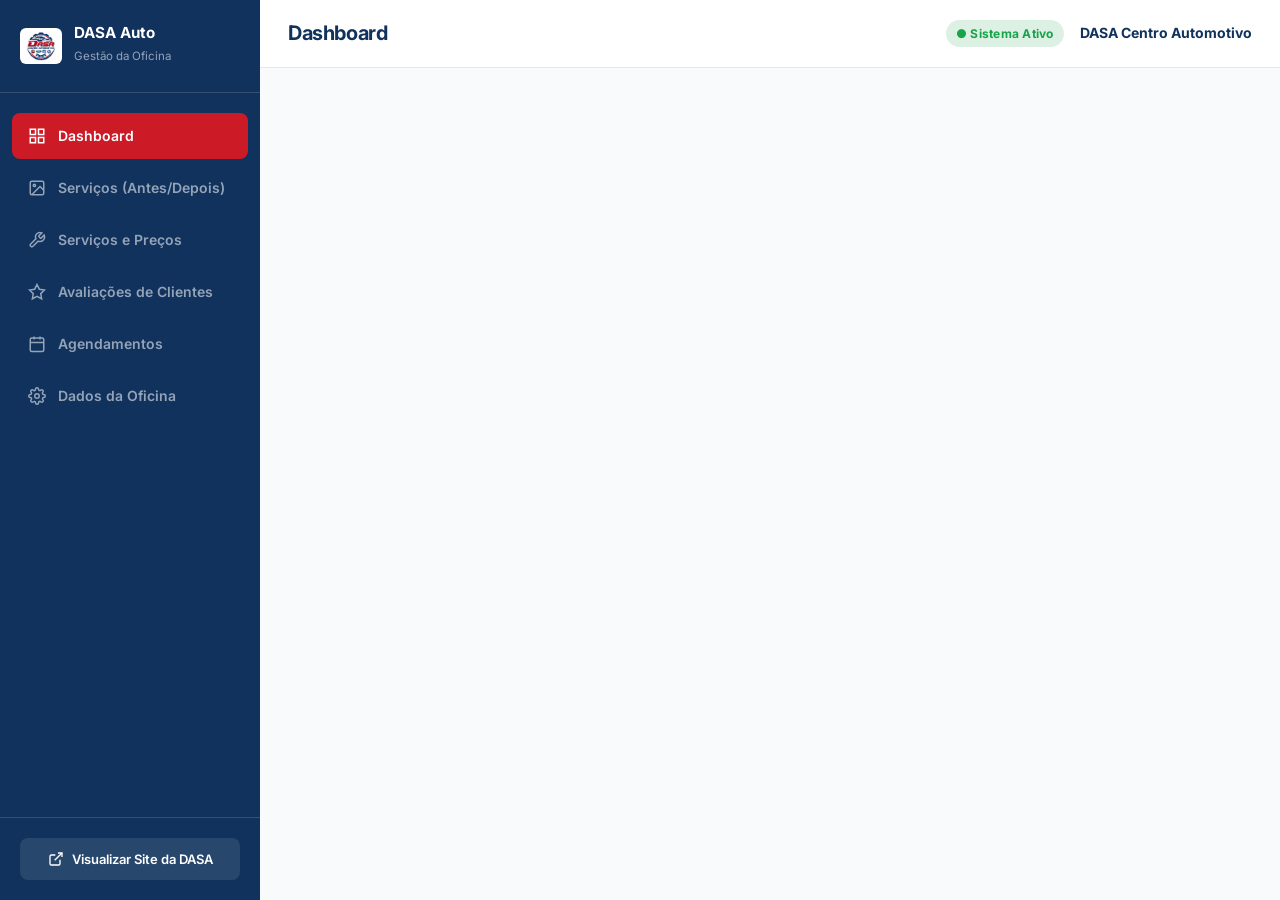
<file: admin.html>
<!DOCTYPE html>
<html lang="pt-BR">
<head>
  <meta charset="UTF-8">
  <meta name="viewport" content="width=device-width, initial-scale=1.0">
  <title>Painel da Oficina | DASA Centro Automotivo - Gestão de Serviços & Peças</title>

  <!-- Google Fonts: Inter -->
  <link rel="preconnect" href="https://fonts.googleapis.com">
  <link rel="preconnect" href="https://fonts.gstatic.com" crossorigin>
  <link href="https://fonts.googleapis.com/css2?family=Inter:wght@400;500;600;700;800&display=swap" rel="stylesheet">

  <!-- Folhas de Estilo -->
  <link rel="stylesheet" href="assets/css/variables.css">
  <link rel="stylesheet" href="assets/css/base.css">
  <link rel="stylesheet" href="assets/css/components.css">
  <link rel="stylesheet" href="assets/css/admin.css">
</head>
<body>

  <div class="admin-layout">
    <!-- ====================================================================
         1. SIDEBAR ADMINISTRATIVA
         ==================================================================== -->
    <aside class="admin-sidebar" style="background: var(--color-azul-escuro);">
      <div class="admin-sidebar-header" style="border-bottom-color: rgba(255,255,255,0.15);">
        <img src="assets/img/logo-dasa.png" alt="DASA Logo" style="height: 36px; width: auto; background: #fff; padding: 3px 6px; border-radius: 6px;">
        <div>
          <div class="admin-sidebar-title" style="color: #fff;">DASA Auto</div>
          <span style="font-size: 0.72rem; color: #94a3b8;">Gestão da Oficina</span>
        </div>
      </div>

      <nav class="admin-sidebar-nav">
        <button type="button" class="admin-nav-item active" data-tab="dashboard">
          <svg width="18" height="18" viewBox="0 0 24 24" fill="none" stroke="currentColor" stroke-width="2">
            <rect x="3" y="3" width="7" height="7"></rect>
            <rect x="14" y="3" width="7" height="7"></rect>
            <rect x="14" y="14" width="7" height="7"></rect>
            <rect x="3" y="14" width="7" height="7"></rect>
          </svg>
          Dashboard
        </button>

        <button type="button" class="admin-nav-item" data-tab="obras">
          <svg width="18" height="18" viewBox="0 0 24 24" fill="none" stroke="currentColor" stroke-width="2">
            <rect x="3" y="3" width="18" height="18" rx="2" ry="2"></rect>
            <circle cx="8.5" cy="8.5" r="1.5"></circle>
            <polyline points="21 15 16 10 5 21"></polyline>
          </svg>
          Serviços (Antes/Depois)
        </button>

        <button type="button" class="admin-nav-item" data-tab="servicos">
          <svg width="18" height="18" viewBox="0 0 24 24" fill="none" stroke="currentColor" stroke-width="2">
            <path d="M14.7 6.3a1 1 0 0 0 0 1.4l1.6 1.6a1 1 0 0 0 1.4 0l3.77-3.77a6 6 0 0 1-7.94 7.94l-6.91 6.91a2.12 2.12 0 0 1-3-3l6.91-6.91a6 6 0 0 1 7.94-7.94l-3.76 3.76z"></path>
          </svg>
          Serviços e Preços
        </button>

        <button type="button" class="admin-nav-item" data-tab="depoimentos">
          <svg width="18" height="18" viewBox="0 0 24 24" fill="none" stroke="currentColor" stroke-width="2">
            <polygon points="12 2 15.09 8.26 22 9.27 17 14.14 18.18 21.02 12 17.77 5.82 21.02 7 14.14 2 9.27 8.91 8.26 12 2"></polygon>
          </svg>
          Avaliações de Clientes
        </button>

        <button type="button" class="admin-nav-item" data-tab="agendamentos">
          <svg width="18" height="18" viewBox="0 0 24 24" fill="none" stroke="currentColor" stroke-width="2">
            <rect x="3" y="4" width="18" height="18" rx="2" ry="2"></rect>
            <line x1="16" y1="2" x2="16" y2="6"></line>
            <line x1="8" y1="2" x2="8" y2="6"></line>
            <line x1="3" y1="10" x2="21" y2="10"></line>
          </svg>
          Agendamentos
        </button>

        <button type="button" class="admin-nav-item" data-tab="informacoes">
          <svg width="18" height="18" viewBox="0 0 24 24" fill="none" stroke="currentColor" stroke-width="2">
            <circle cx="12" cy="12" r="3"></circle>
            <path d="M19.4 15a1.65 1.65 0 0 0 .33 1.82l.06.06a2 2 0 0 1 0 2.83 2 2 0 0 1-2.83 0l-.06-.06a1.65 1.65 0 0 0-1.82-.33 1.65 1.65 0 0 0-1 1.51V21a2 2 0 0 1-2 2 2 2 0 0 1-2-2v-.09A1.65 1.65 0 0 0 9 19.4a1.65 1.65 0 0 0-1.82.33l-.06.06a2 2 0 0 1-2.83 0 2 2 0 0 1 0-2.83l.06-.06a1.65 1.65 0 0 0 .33-1.82 1.65 1.65 0 0 0-1.51-1H3a2 2 0 0 1-2-2 2 2 0 0 1 2-2h.09A1.65 1.65 0 0 0 4.6 9a1.65 1.65 0 0 0-.33-1.82l-.06-.06a2 2 0 0 1 0-2.83 2 2 0 0 1 2.83 0l.06.06a1.65 1.65 0 0 0 1.82.33H9a1.65 1.65 0 0 0 1-1.51V3a2 2 0 0 1 2-2 2 2 0 0 1 2 2v.09a1.65 1.65 0 0 0 1 1.51 1.65 1.65 0 0 0 1.82-.33l.06-.06a2 2 0 0 1 2.83 0 2 2 0 0 1 0 2.83l-.06.06a1.65 1.65 0 0 0-.33 1.82V9a1.65 1.65 0 0 0 1.51 1H21a2 2 0 0 1 2 2 2 2 0 0 1-2 2h-.09a1.65 1.65 0 0 0-1.51 1z"></path>
          </svg>
          Dados da Oficina
        </button>
      </nav>

      <div class="admin-sidebar-footer" style="border-top-color: rgba(255,255,255,0.15);">
        <a href="index.html" class="btn-view-site" style="background: rgba(255,255,255,0.1); color: #fff;">
          <svg width="16" height="16" viewBox="0 0 24 24" fill="none" stroke="currentColor" stroke-width="2">
            <path d="M18 13v6a2 2 0 0 1-2 2H5a2 2 0 0 1-2-2V8a2 2 0 0 1 2-2h6"></path>
            <polyline points="15 3 21 3 21 9"></polyline>
            <line x1="10" y1="14" x2="21" y2="3"></line>
          </svg>
          Visualizar Site da DASA
        </a>
      </div>
    </aside>

    <!-- ====================================================================
         2. ÁREA DE CONTEÚDO PRINCIPAL
         ==================================================================== -->
    <main class="admin-main">
      <header class="admin-topbar">
        <div style="display: flex; align-items: center; gap: 1rem;">
          <button type="button" class="btn btn-outline btn-sm" id="admin-sidebar-toggle" style="display: none;">
            ☰
          </button>
          <h1 class="admin-topbar-title" id="admin-page-title">Dashboard</h1>
        </div>

        <div style="display: flex; align-items: center; gap: 1rem;">
          <span class="badge" style="background: rgba(22, 163, 74, 0.15); color: #16a34a; font-weight: 700;">● Sistema Ativo</span>
          <div style="font-size: 0.875rem; font-weight: 700; color: var(--color-azul-escuro);">
            DASA Centro Automotivo
          </div>
        </div>
      </header>

      <div class="admin-content-body" id="admin-tab-content">
        <!-- Renderizado dinamicamente via admin.js -->
      </div>
    </main>
  </div>

  <!-- ====================================================================
       3. MODAL DE EDIÇÃO / ADIÇÃO
       ==================================================================== -->
  <div class="admin-modal-backdrop" id="admin-modal-backdrop">
    <div class="admin-modal">
      <div class="admin-modal-header">
        <h3 style="font-size: 1.15rem; color: var(--color-primary);" id="admin-modal-title">Título do Modal</h3>
        <button type="button" id="admin-modal-close" style="font-size: 1.25rem; color: var(--color-text-muted);">&times;</button>
      </div>

      <div class="admin-modal-body" id="admin-modal-body">
        <!-- Campos dinâmicos inseridos via admin.js -->
      </div>

      <div class="admin-modal-footer">
        <button type="button" class="btn btn-outline btn-sm" id="admin-modal-cancel">Cancelar</button>
        <button type="button" class="btn btn-sm" id="admin-modal-save" style="background: var(--color-vermelho); color: #fff;">Salvar Alterações</button>
      </div>
    </div>
  </div>

  <!-- Toast de Notificação -->
  <div class="toast-notice" id="admin-toast"></div>

  <!-- Script Modular do Painel Admin -->
  <script type="module" src="assets/js/admin.js"></script>
</body>
</html>
</file>
<file: assets/css/variables.css>
/**
 * Variáveis de Design & Paleta de Cores - DASA Centro Automotivo
 * Baseada estritamente nas especificações oficiais
 */
:root {
  /* Cores Oficiais Solicitadas DASA */
  --color-azul-escuro: #10325c;
  --color-vermelho: #cc1b27;
  --color-branco: #ffffff;
  --color-azul-medio: #0056b3;
  --color-cinza: #6c757d;

  /* Mapeamento Semântico para o Sistema */
  --color-primary: #10325c;        /* Azul escuro institucional */
  --color-primary-dark: #0a213e;   /* Azul profundo para contrastes e sombras */
  --color-secondary: #0056b3;      /* Azul médio para destaques de apoio */
  
  --color-accent: #cc1b27;         /* Vermelho DASA / CTA principal */
  --color-accent-hover: #b0141f;   /* Vermelho escuro no hover */
  --color-accent-light: #fee2e2;   /* Vermelho suave para badges e fundos de ícones */
  
  --color-white: #ffffff;
  --color-bg-light: #f8fafc;       /* Fundo suave da página */
  --color-bg-card: #ffffff;        /* Fundo de cards */
  --color-bg-card-subtle: #f1f5f9; /* Fundo secundário sutil */
  
  --color-text-main: #334155;      /* Texto de leitura */
  --color-text-muted: #6c757d;     /* Cinza oficial de legendas */
  --color-text-dark: #10325c;      /* Títulos em azul escuro */
  --color-text-inverse: #ffffff;
  
  --color-whatsapp: #16a34a;       /* Verde WhatsApp oficial */
  --color-whatsapp-hover: #15803d;
  --color-whatsapp-light: #dcfce7;
  --color-instagram: #e1306c;      /* Rosa/Magenta Instagram */

  --color-border: #e2e8f0;
  --color-border-focus: #cc1b27;

  /* Tipografia */
  --font-sans: 'Inter', -apple-system, BlinkMacSystemFont, 'Segoe UI', Roboto, Helvetica, Arial, sans-serif;
  
  /* Raios de Borda */
  --radius-xs: 4px;
  --radius-sm: 8px;
  --radius-md: 12px;
  --radius-lg: 18px;
  --radius-xl: 24px;
  --radius-full: 9999px;

  /* Sombras Precisas e em Camadas (Modern Design Engineering) */
  --shadow-xs: 0 1px 2px rgba(16, 50, 92, 0.05);
  --shadow-sm: 0 2px 5px rgba(16, 50, 92, 0.06), 0 1px 2px rgba(0, 0, 0, 0.04);
  --shadow-md: 0 4px 12px rgba(16, 50, 92, 0.08), 0 1px 3px rgba(0, 0, 0, 0.03);
  --shadow-lg: 0 10px 25px rgba(16, 50, 92, 0.12), 0 3px 8px rgba(0, 0, 0, 0.04);
  --shadow-xl: 0 20px 40px rgba(16, 50, 92, 0.16), 0 6px 12px rgba(0, 0, 0, 0.06);
  --shadow-card: 0 1px 3px rgba(16, 50, 92, 0.04), 0 6px 16px rgba(16, 50, 92, 0.06);
  --shadow-card-hover: 0 2px 6px rgba(16, 50, 92, 0.06), 0 14px 28px rgba(16, 50, 92, 0.11);
  --shadow-accent: 0 4px 14px rgba(204, 27, 39, 0.28);
  --shadow-accent-hover: 0 8px 22px rgba(204, 27, 39, 0.38);
  --shadow-whatsapp: 0 4px 14px rgba(22, 163, 74, 0.28);
  --shadow-whatsapp-hover: 0 8px 22px rgba(22, 163, 74, 0.38);

  /* Curvas de Aceleração e Transições (Emil Kowalski Motion Principles) */
  --ease-out-quad: cubic-bezier(0.25, 1, 0.5, 1);
  --ease-out-expo: cubic-bezier(0.16, 1, 0.3, 1);
  --ease-spring: cubic-bezier(0.34, 1.56, 0.64, 1);
  --transition-fast: 0.15s var(--ease-out-quad);
  --transition-normal: 0.22s var(--ease-out-expo);
  --transition-smooth: 0.32s var(--ease-out-expo);
  --transition-spring: 0.28s var(--ease-spring);

  /* Espaçamentos e Container */
  --container-max-width: 1200px;
  --container-padding: 1.25rem;
  --header-height: 82px;
}
</file>
<file: assets/css/base.css>
/**
 * Reset Moderno e Estilos Base
 */
*, *::before, *::after {
  box-sizing: border-box;
  margin: 0;
  padding: 0;
}

html {
  font-family: var(--font-sans);
  font-size: 16px;
  line-height: 1.6;
  color: var(--color-text-main);
  background-color: var(--color-bg-light);
  scroll-behavior: smooth;
  scroll-padding-top: calc(var(--header-height) + 1.5rem);
  -webkit-text-size-adjust: 100%;
  overflow-x: hidden;
  width: 100%;
}

body {
  min-height: 100vh;
  display: flex;
  flex-direction: column;
  overflow-x: hidden;
  background-color: var(--color-bg-light);
}

body.no-scroll {
  overflow: hidden;
}

img, picture, svg, video {
  display: block;
  max-width: 100%;
  height: auto;
}

input, button, textarea, select {
  font: inherit;
  color: inherit;
}

button {
  cursor: pointer;
  border: none;
  background: none;
}

a {
  color: inherit;
  text-decoration: none;
  transition: color var(--transition-fast);
}

ul, ol {
  list-style: none;
}

h1, h2, h3, h4, h5, h6 {
  color: var(--color-text-dark);
  font-weight: 700;
  line-height: 1.25;
  letter-spacing: -0.02em;
}

h1 {
  font-size: 2.25rem;
}

h2 {
  font-size: 1.85rem;
}

h3 {
  font-size: 1.35rem;
}

p {
  margin-bottom: 0.75rem;
}

p:last-child {
  margin-bottom: 0;
}

/* Container Responsivo */
.container {
  width: 100%;
  max-width: var(--container-max-width);
  margin-left: auto;
  margin-right: auto;
  padding-left: var(--container-padding);
  padding-right: var(--container-padding);
}

/* Seções Padrão com bom respiro */
.section {
  padding: 4.5rem 0;
  position: relative;
}

.section-alt {
  background-color: var(--color-white);
  border-top: 1px solid var(--color-border);
  border-bottom: 1px solid var(--color-border);
}

.section-dark {
  background-color: var(--color-primary);
  color: var(--color-white);
}

.section-dark h2,
.section-dark h3 {
  color: var(--color-white);
}

.section-dark p {
  color: #94A3B8;
}

/* Cabeçalho de Seção */
.section-header {
  text-align: center;
  max-width: 680px;
  margin: 0 auto 3.25rem auto;
}

.section-tag {
  display: inline-block;
  font-size: 0.8125rem;
  font-weight: 700;
  text-transform: uppercase;
  letter-spacing: 0.08em;
  color: var(--color-accent);
  background-color: var(--color-accent-light);
  padding: 0.35rem 0.85rem;
  border-radius: var(--radius-full);
  margin-bottom: 0.85rem;
}

.section-title {
  margin-bottom: 1rem;
}

.section-subtitle {
  font-size: 1.0625rem;
  color: var(--color-text-muted);
}

/* Micro-animação: Reveal on Scroll */
.reveal-on-scroll {
  opacity: 0;
  transform: translateY(22px);
  transition: opacity 0.6s cubic-bezier(0.16, 1, 0.3, 1), transform 0.6s cubic-bezier(0.16, 1, 0.3, 1);
  will-change: opacity, transform;
}

.reveal-on-scroll.is-revealed {
  opacity: 1;
  transform: translateY(0);
}

@media (prefers-reduced-motion: reduce) {
  .reveal-on-scroll {
    opacity: 1 !important;
    transform: none !important;
    transition: none !important;
  }
}

/* Responsividade de Tipografia */
@media (min-width: 768px) {
  h1 {
    font-size: 3rem;
  }
  h2 {
    font-size: 2.25rem;
  }
  .section {
    padding: 6rem 0;
  }
}
</file>
<file: assets/css/components.css>
/**
 * Componentes Reutilizáveis de Interface
 */

/* ====================================================================
   1. BOTÕES
   ==================================================================== */
.btn {
  display: inline-flex;
  align-items: center;
  justify-content: center;
  gap: 0.625rem;
  font-weight: 600;
  font-size: 0.9375rem;
  line-height: 1.2;
  padding: 0.8125rem 1.35rem;
  min-height: 48px; /* Mobile touch target */
  border-radius: var(--radius-sm);
  border: 1px solid transparent;
  transition: transform var(--transition-fast), 
              box-shadow var(--transition-normal), 
              background-color var(--transition-fast), 
              border-color var(--transition-fast), 
              color var(--transition-fast);
  text-align: center;
  user-select: none;
  white-space: nowrap;
  cursor: pointer;
}

.btn:hover {
  transform: translateY(-1px);
}

.btn:active {
  transform: scale(0.98);
  transition-duration: 0.08s;
}

.btn:focus-visible {
  outline: 2px solid var(--color-accent);
  outline-offset: 3px;
}

.btn-primary {
  background-color: var(--color-accent);
  color: var(--color-white);
  box-shadow: var(--shadow-accent);
}

.btn-primary:hover {
  background-color: var(--color-accent-hover);
  color: var(--color-white);
  box-shadow: var(--shadow-accent-hover);
}

.btn-secondary {
  background-color: var(--color-primary);
  color: var(--color-white);
  box-shadow: 0 4px 12px rgba(16, 50, 92, 0.2);
}

.btn-secondary:hover {
  background-color: var(--color-primary-dark);
  color: var(--color-white);
  box-shadow: 0 6px 18px rgba(16, 50, 92, 0.28);
}

.btn-whatsapp {
  background-color: var(--color-whatsapp);
  color: var(--color-white);
  box-shadow: var(--shadow-whatsapp);
}

.btn-whatsapp:hover {
  background-color: var(--color-whatsapp-hover);
  color: var(--color-white);
  box-shadow: var(--shadow-whatsapp-hover);
}

.btn-outline {
  background-color: transparent;
  color: var(--color-primary);
  border-color: var(--color-border);
}

.btn-outline:hover {
  background-color: var(--color-white);
  border-color: var(--color-accent);
  color: var(--color-accent);
  box-shadow: var(--shadow-sm);
}

.btn-outline-white {
  background-color: transparent;
  color: var(--color-white);
  border-color: rgba(255, 255, 255, 0.3);
}

.btn-outline-white:hover {
  background-color: rgba(255, 255, 255, 0.12);
  border-color: var(--color-white);
  color: var(--color-white);
}

.btn-sm {
  min-height: 38px;
  padding: 0.5rem 1rem;
  font-size: 0.875rem;
}

.btn-lg {
  min-height: 52px;
  padding: 0.95rem 1.85rem;
  font-size: 1.0625rem;
}

.btn-block {
  width: 100%;
}

/* ====================================================================
   2. BADGES & CHIPS
   ==================================================================== */
.badge {
  display: inline-flex;
  align-items: center;
  gap: 0.35rem;
  padding: 0.25rem 0.65rem;
  border-radius: var(--radius-full);
  font-size: 0.75rem;
  font-weight: 600;
  letter-spacing: 0.02em;
}

.badge-accent {
  background-color: var(--color-accent-light);
  color: var(--color-accent-hover);
}

.badge-whatsapp {
  background-color: var(--color-whatsapp-light);
  color: var(--color-whatsapp-hover);
}

.badge-subtle {
  background-color: var(--color-bg-card-subtle);
  color: var(--color-text-muted);
}

/* ====================================================================
   3. CARDS
   ==================================================================== */
.card {
  background-color: var(--color-bg-card);
  border: 1px solid var(--color-border);
  border-radius: var(--radius-md);
  padding: 1.75rem;
  box-shadow: var(--shadow-sm);
  transition: transform var(--transition-normal), box-shadow var(--transition-normal), border-color var(--transition-normal);
}

.card:hover {
  box-shadow: var(--shadow-md);
  border-color: #CBD5E1;
}

/* ====================================================================
   4. FORMULÁRIOS & INPUTS
   ==================================================================== */
.form-group {
  margin-bottom: 1.25rem;
}

.form-label {
  display: block;
  font-size: 0.875rem;
  font-weight: 600;
  color: var(--color-text-dark);
  margin-bottom: 0.45rem;
}

.form-control,
.form-select {
  width: 100%;
  padding: 0.75rem 1rem;
  min-height: 46px;
  border: 1px solid var(--color-border);
  border-radius: var(--radius-sm);
  background-color: var(--color-white);
  color: var(--color-text-dark);
  transition: border-color var(--transition-fast), box-shadow var(--transition-fast);
}

.form-control:focus,
.form-select:focus {
  outline: none;
  border-color: var(--color-accent);
  box-shadow: 0 0 0 3px rgba(204, 27, 39, 0.15);
}

textarea.form-control {
  min-height: 100px;
  resize: vertical;
}

.form-text {
  font-size: 0.75rem;
  color: var(--color-text-muted);
  margin-top: 0.35rem;
}

/* ====================================================================
   5. BOTÃO FLUTUANTE DE WHATSAPP (CONVERSÃO MOBILE & DESKTOP)
   ==================================================================== */
.whatsapp-float {
  position: fixed;
  bottom: 1.5rem;
  right: 1.5rem;
  width: 58px;
  height: 58px;
  background-color: var(--color-whatsapp);
  color: var(--color-white);
  border-radius: var(--radius-full);
  display: flex;
  align-items: center;
  justify-content: center;
  box-shadow: 0 8px 24px rgba(22, 163, 74, 0.4);
  z-index: 99;
  transition: transform var(--transition-normal), background-color var(--transition-normal);
}

.whatsapp-float:hover {
  background-color: var(--color-whatsapp-hover);
  transform: scale(1.08);
}

.whatsapp-float-radar {
  position: absolute;
  top: 0;
  left: 0;
  width: 100%;
  height: 100%;
  border-radius: var(--radius-full);
  background-color: var(--color-whatsapp);
  opacity: 0.5;
  animation: radar-pulse 2.2s infinite ease-out;
  z-index: -1;
}

@keyframes radar-pulse {
  0% {
    transform: scale(1);
    opacity: 0.6;
  }
  100% {
    transform: scale(1.6);
    opacity: 0;
  }
}

/* ====================================================================
   6. GRID DE INDICADORES DE CONFIANÇA
   ==================================================================== */
.trust-indicators {
  display: grid;
  grid-template-columns: repeat(2, 1fr);
  gap: 1rem;
  margin-top: 2rem;
}

@media (min-width: 640px) {
  .trust-indicators {
    grid-template-columns: repeat(4, 1fr);
  }
}

.trust-item {
  display: flex;
  align-items: center;
  gap: 0.75rem;
  background-color: rgba(255, 255, 255, 0.95);
  padding: 0.85rem 1rem;
  border-radius: var(--radius-sm);
  border: 1px solid var(--color-border);
  box-shadow: var(--shadow-xs);
}

.trust-icon {
  width: 36px;
  height: 36px;
  display: flex;
  align-items: center;
  justify-content: center;
  background-color: var(--color-accent-light);
  color: var(--color-accent);
  border-radius: var(--radius-xs);
  flex-shrink: 0;
}

.trust-title {
  font-size: 0.875rem;
  font-weight: 700;
  color: var(--color-primary);
  line-height: 1.2;
}

.trust-desc {
  font-size: 0.75rem;
  color: var(--color-text-muted);
}


/* ====================================================================
   7. AJUSTES RESPONSIVOS DA CALCULADORA AUTOMOTIVA
   ==================================================================== */
.calc-row {
  display: grid;
  grid-template-columns: minmax(200px, 2.5fr) 90px 140px 44px;
  gap: 1rem;
  align-items: center;
  padding: 0.85rem 1rem;
  border: 1px solid var(--color-border);
  border-radius: var(--radius-sm);
  margin-bottom: 0.75rem;
  background: #ffffff;
  transition: border-color var(--transition-fast);
}
.calc-row:hover {
  border-color: #cbd5e1;
}
@media (max-width: 768px) {
  .calc-row {
    grid-template-columns: 80px 1fr 44px;
    gap: 0.75rem;
    padding: 1rem;
    align-items: end;
  }
  .calc-col-service {
    grid-column: 1 / -1;
  }
  .calc-col-area {
    grid-column: 1 / 2;
  }
  .calc-col-subtotal {
    grid-column: 2 / 3;
    text-align: center;
  }
  .calc-col-subtotal .calc-subtotal-val {
    justify-content: center;
  }
  .calc-col-action {
    grid-column: 3 / 4;
    text-align: right;
    display: flex;
    justify-content: flex-end;
  }
}
</file>
<file: assets/css/admin.css>
/**
 * Estilos do Painel Administrativo (/admin)
 */
.admin-layout {
  display: flex;
  min-height: 100vh;
  background-color: #F8FAFC;
}

/* Sidebar Administrativa */
.admin-sidebar {
  width: 260px;
  background-color: var(--color-primary);
  color: #94A3B8;
  display: flex;
  flex-direction: column;
  flex-shrink: 0;
  transition: transform var(--transition-normal);
  z-index: 100;
}

.admin-sidebar-header {
  padding: 1.5rem 1.25rem;
  border-bottom: 1px solid #1E293B;
  display: flex;
  align-items: center;
  gap: 0.75rem;
}

.admin-sidebar-logo {
  width: 34px;
  height: 34px;
  background-color: var(--color-accent);
  color: var(--color-white);
  border-radius: var(--radius-sm);
  display: flex;
  align-items: center;
  justify-content: center;
  font-weight: 800;
}

.admin-sidebar-title {
  color: var(--color-white);
  font-size: 0.95rem;
  font-weight: 700;
  line-height: 1.2;
}

.admin-sidebar-nav {
  padding: 1.25rem 0.75rem;
  display: flex;
  flex-direction: column;
  gap: 0.35rem;
  flex-grow: 1;
}

.admin-nav-item {
  display: flex;
  align-items: center;
  gap: 0.75rem;
  padding: 0.75rem 1rem;
  border-radius: var(--radius-sm);
  color: #94A3B8;
  font-size: 0.875rem;
  font-weight: 600;
  transition: all var(--transition-fast);
  cursor: pointer;
  border: none;
  background: none;
  width: 100%;
  text-align: left;
}

.admin-nav-item:hover {
  color: var(--color-white);
  background-color: #1E293B;
}

.admin-nav-item.active {
  color: var(--color-white);
  background-color: var(--color-accent);
}

.admin-sidebar-footer {
  padding: 1.25rem;
  border-top: 1px solid #1E293B;
}

.btn-view-site {
  display: flex;
  align-items: center;
  justify-content: center;
  gap: 0.5rem;
  width: 100%;
  padding: 0.65rem;
  background-color: #1E293B;
  color: var(--color-white);
  border-radius: var(--radius-sm);
  font-size: 0.8125rem;
  font-weight: 600;
}

.btn-view-site:hover {
  background-color: #334155;
}

/* Área Principal de Conteúdo */
.admin-main {
  flex-grow: 1;
  display: flex;
  flex-direction: column;
  min-width: 0;
}

.admin-topbar {
  height: 68px;
  background-color: var(--color-white);
  border-bottom: 1px solid var(--color-border);
  display: flex;
  align-items: center;
  justify-content: space-between;
  padding: 0 1.75rem;
}

.admin-topbar-title {
  font-size: 1.25rem;
  font-weight: 700;
  color: var(--color-primary);
}

.admin-content-body {
  padding: 2rem 1.75rem;
  flex-grow: 1;
  overflow-y: auto;
}

/* Cards de Estatísticas no Dashboard */
.stats-grid {
  display: grid;
  grid-template-columns: repeat(auto-fit, minmax(220px, 1fr));
  gap: 1.25rem;
  margin-bottom: 2rem;
}

.stat-card {
  background-color: var(--color-white);
  border: 1px solid var(--color-border);
  border-radius: var(--radius-md);
  padding: 1.5rem;
  box-shadow: var(--shadow-xs);
  display: flex;
  align-items: center;
  gap: 1.25rem;
}

.stat-icon {
  width: 50px;
  height: 50px;
  border-radius: var(--radius-sm);
  display: flex;
  align-items: center;
  justify-content: center;
  font-size: 1.5rem;
  flex-shrink: 0;
}

.stat-icon-blue {
  background-color: #E0E7FF;
  color: #4F46E5;
}

.stat-icon-orange {
  background-color: var(--color-accent-light);
  color: var(--color-accent);
}

.stat-icon-green {
  background-color: var(--color-whatsapp-light);
  color: var(--color-whatsapp);
}

.stat-icon-purple {
  background-color: #F3E8FF;
  color: #9333EA;
}

.stat-val {
  font-size: 1.75rem;
  font-weight: 800;
  color: var(--color-primary);
  line-height: 1.1;
}

.stat-label {
  font-size: 0.8125rem;
  color: var(--color-text-muted);
  font-weight: 500;
}

/* Tabelas Administrativas */
.admin-card {
  background-color: var(--color-white);
  border: 1px solid var(--color-border);
  border-radius: var(--radius-md);
  box-shadow: var(--shadow-xs);
  overflow: hidden;
  margin-bottom: 2rem;
}

.admin-card-header {
  padding: 1.25rem 1.5rem;
  border-bottom: 1px solid var(--color-border);
  display: flex;
  align-items: center;
  justify-content: space-between;
  flex-wrap: wrap;
  gap: 1rem;
}

.admin-card-title {
  font-size: 1.1rem;
  font-weight: 700;
  color: var(--color-primary);
}

.table-responsive {
  width: 100%;
  overflow-x: auto;
}

.admin-table {
  width: 100%;
  border-collapse: collapse;
  text-align: left;
  font-size: 0.875rem;
}

.admin-table th {
  background-color: #F8FAFC;
  padding: 0.85rem 1.25rem;
  font-weight: 600;
  color: var(--color-text-muted);
  border-bottom: 1px solid var(--color-border);
  font-size: 0.78rem;
  text-transform: uppercase;
  letter-spacing: 0.05em;
}

.admin-table td {
  padding: 1rem 1.25rem;
  border-bottom: 1px solid var(--color-border);
  color: var(--color-text-main);
  vertical-align: middle;
}

.admin-table tbody tr:hover {
  background-color: #F8FAFC;
}

.admin-table-actions {
  display: flex;
  gap: 0.5rem;
}

/* Modais de Edição/Adição */
.admin-modal-backdrop {
  display: none;
  position: fixed;
  top: 0;
  left: 0;
  width: 100%;
  height: 100%;
  background-color: rgba(15, 23, 42, 0.6);
  backdrop-filter: blur(4px);
  z-index: 200;
  align-items: center;
  justify-content: center;
  padding: 1.25rem;
}

.admin-modal-backdrop.is-open {
  display: flex;
}

.admin-modal {
  background-color: var(--color-white);
  border-radius: var(--radius-md);
  width: 100%;
  max-width: 580px;
  max-height: 90vh;
  display: flex;
  flex-direction: column;
  box-shadow: var(--shadow-xl);
  overflow: hidden;
}

.admin-modal-header {
  padding: 1.25rem 1.5rem;
  border-bottom: 1px solid var(--color-border);
  display: flex;
  align-items: center;
  justify-content: space-between;
}

.admin-modal-body {
  padding: 1.5rem;
  overflow-y: auto;
}

.admin-modal-footer {
  padding: 1rem 1.5rem;
  border-top: 1px solid var(--color-border);
  display: flex;
  justify-content: flex-end;
  gap: 0.75rem;
  background-color: #F8FAFC;
}

/* Toast de Notificação */
.toast-notice {
  position: fixed;
  bottom: 1.5rem;
  right: 1.5rem;
  background-color: var(--color-primary);
  color: var(--color-white);
  padding: 0.85rem 1.25rem;
  border-radius: var(--radius-sm);
  box-shadow: var(--shadow-lg);
  display: flex;
  align-items: center;
  gap: 0.65rem;
  z-index: 300;
  opacity: 0;
  transform: translateY(15px);
  transition: all 0.3s ease;
  pointer-events: none;
}

.toast-notice.show {
  opacity: 1;
  transform: translateY(0);
}

@media (max-width: 768px) {
  .admin-sidebar {
    position: fixed;
    top: 0;
    left: 0;
    height: 100%;
    transform: translateX(-100%);
  }

  .admin-sidebar.mobile-open {
    transform: translateX(0);
  }
}
</file>
